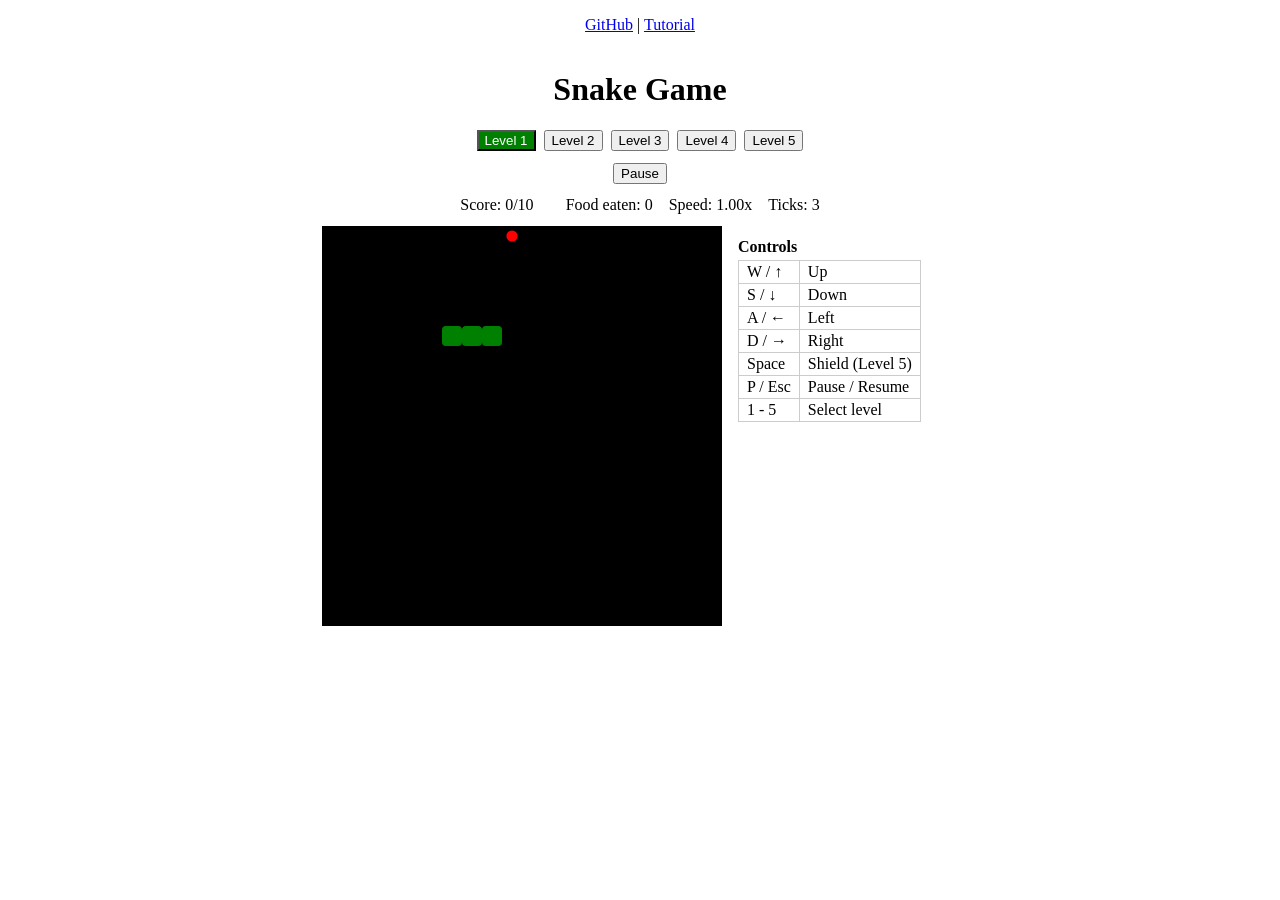
<file: index.html>
<!DOCTYPE html>
<html lang="en">

<head>
    <meta charset="UTF-8">
    <meta name="viewport" content="width=device-width, initial-scale=1.0">
    <title>Snake-game</title>
    <style>
        body {
            display: flex;
            flex-direction: column;
            align-items: center;
            margin: 0;
            min-height: 100vh;
        }

        #game-board {
            display: grid;
            background: black;
        }

        .cell {
            position: relative;
            box-sizing: border-box;
        }

        .snake {
            background: green;
            border-radius: 20%;
        }

        .snake-shield {
            animation: rainbow 1s linear infinite;
            box-shadow: 0 0 8px 2px rgba(255, 255, 255, 0.8);
        }

        @keyframes rainbow {
            from {
                filter: hue-rotate(0deg) brightness(1.4);
            }

            to {
                filter: hue-rotate(360deg) brightness(1.4);
            }
        }

        .food::after {
            content: "";
            position: absolute;
            inset: 15%;
            border-radius: 50%;
            background: var(--food-color);
        }

        .food {
            border-radius: 50%;
            transform: scale(0.8);
        }

        .food-normal {
            --food-color: red;
        }

        .food-slow {
            --food-color: #5c00f1;
        }

        .food-speed {
            --food-color: #FFD23F;
        }

        .food-extraFood {
            --food-color: #FF6B9D;
        }

        .food-extraTime {
            --food-color: #2ECC71;
        }

        .food-poison {
            --food-color: #5c00f1;
        }

        .obstacle {
            background: gray;
        }

        .moving-obstacle {
            background: orange;
        }

        #keys {
            border-collapse: collapse;
            margin-top: 12px;
        }

        #keys caption {
            font-weight: bold;
            text-align: left;
            margin-bottom: 4px;
        }

        #keys td {
            border: 1px solid #ccc;
            padding: 2px 8px;
        }

        #pause-button {
            margin-bottom: 12px;
        }

        #game-board.paused {
            opacity: 0.5;
        }

        #level-buttons {
            display: flex;
            gap: 8px;
            margin-bottom: 12px;
        }

        #level-buttons button.active {
            background: green;
            color: white;
        }

        #hud {
            display: flex;
            flex-wrap: wrap;
            gap: 4px 16px;
            margin-bottom: 12px;
        }

        #side-panel {
            width: 220px;
            overflow-wrap: anywhere;
        }

        #game-area {
            display: flex;
            gap: 16px;
            align-items: flex-start;
        }

        #game-board {
            display: grid;
            background: black;
        }

        .hazard-warning {
            background-image: repeating-linear-gradient(45deg, rgba(198, 255, 0, 0.25) 0 3px, transparent 3px 8px);
            box-shadow: inset 0 0 0 1px rgba(198, 255, 0, 0.5);
        }

        .hazard-active {
            background-image: repeating-linear-gradient(45deg, rgba(198, 255, 0, 0.7) 0 4px, rgba(0, 0, 0, 0.5) 4px 8px);
            box-shadow: inset 0 0 8px #c6ff00;
            animation: pulse 1s infinite alternate;
        }

        @keyframes pulse {
            from {
                filter: brightness(0.8);
            }

            to {
                filter: brightness(1.3);
            }
        }

        /*# sourceMappingURL=style.css.map */
    </style>

</head>

<body>
    <p id="links">
        <a href="https://github.com/AzureDream1811/snake-game" target="_blank" rel="noopener">GitHub</a> |
        <a href="https://docs.google.com/document/d/1_0jsPAP5Mg7oID_XaXUXvMBWcBm_wSRil_Z9x-jBl0s/edit?usp=sharing"
            target="_blank" rel="noopener">Tutorial</a>
    </p>
    <h1>Snake Game</h1>
    <div id="level-buttons">
        <button data-level="1">Level 1</button>
        <button data-level="2">Level 2</button>
        <button data-level="3">Level 3</button>
        <button data-level="4">Level 4</button>
        <button data-level="5">Level 5</button>
    </div>
    <button id="pause-button">Pause</button>

    <div id="hud">
        <div id="scores">Score: 0</div>
        <div id="combo">
            <div id="combo-multiplier">Combo: 0</div>
            <div id="combo-duration">Duration: 0s</div>
        </div>

        <div id="health">Health: 0</div>
        <div id="mana">Mana: 0</div>
        <div id="time">Remaining: 0s</div>
        <div id="food">Food eaten: 0</div>
        <div id="speed-up">Speed: 1.0x</div>
        <div id="tick-count">Ticks: 0</div>
    </div>

    <div id="game-area">
        <div id="game-board"></div>
        <aside id="side-panel">
            <div id="effects">Current effects: none</div>
            <div id="missions">Current missions: none</div>
            <table id="keys">
                <caption>Controls</caption>
                <tr>
                    <td>W / &uarr;</td>
                    <td>Up</td>
                </tr>
                <tr>
                    <td>S / &darr;</td>
                    <td>Down</td>
                </tr>
                <tr>
                    <td>A / &larr;</td>
                    <td>Left</td>
                </tr>
                <tr>
                    <td>D / &rarr;</td>
                    <td>Right</td>
                </tr>
                <tr>
                    <td>Space</td>
                    <td>Shield (Level 5)</td>
                </tr>
                <tr>
                    <td>P / Esc</td>
                    <td>Pause / Resume</td>
                </tr>
                <tr>
                    <td>1 - 5</td>
                    <td>Select level</td>
                </tr>
            </table>
        </aside>
    </div>
    <script src="game.js"></script>
</body>

</html>
</file>
